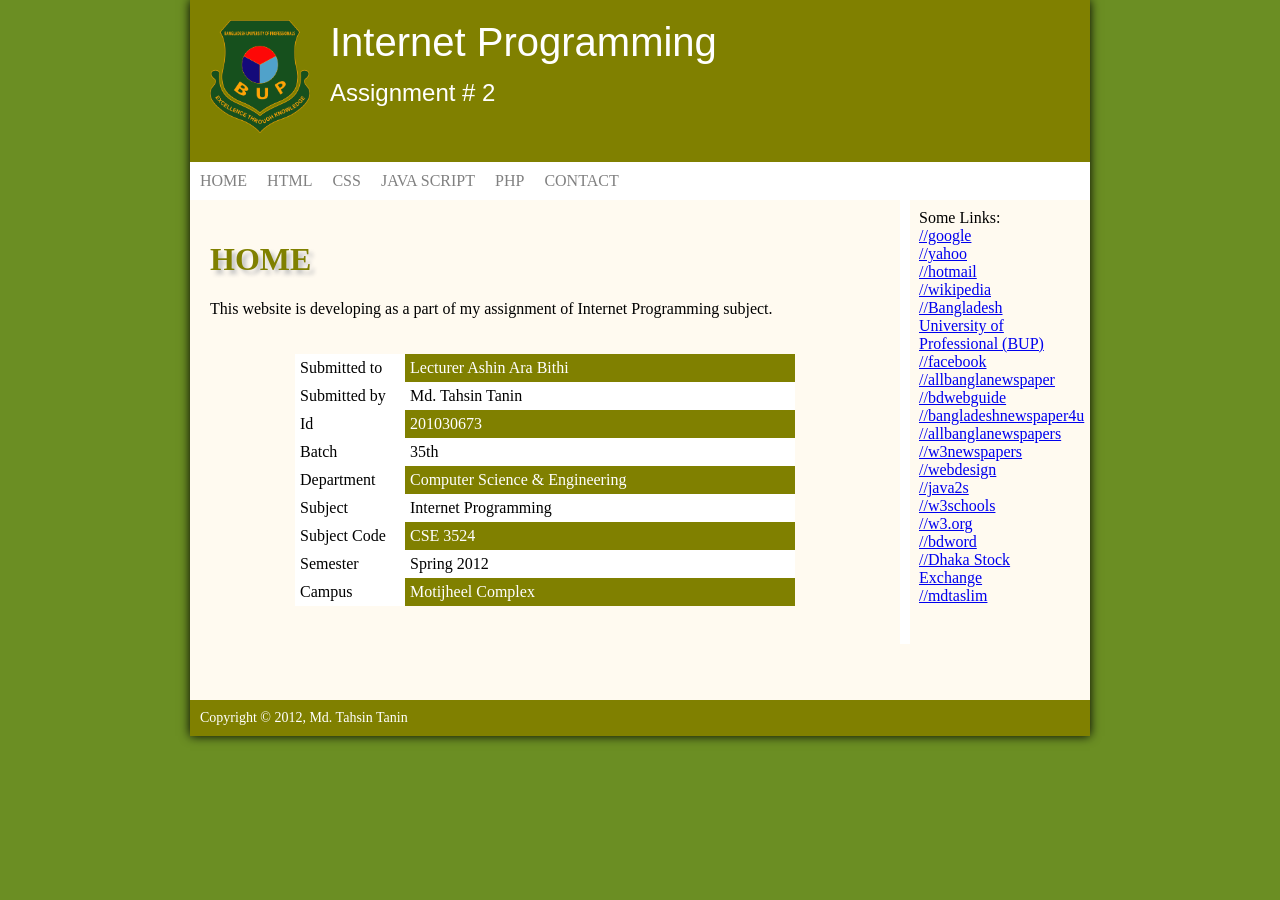
<file: index.html>
<!DOCTYPE HTML>
<html>
	<head>		
		<title>T A N I N</title>

		
		<meta name="description" content="University Assignment" />
		<meta name="keywords" content="HTML,CSS,JavaScript,PHP" />
		<meta name="author" content="Md. Tahsin Tanin" />
		<meta http-equiv="content-type" content="30" />
		<link rel="icon" href="favicon1.jpg">
		<link rel="stylesheet" type="text/css" href="style.css">
	
		
	</head>

<body>

	<div id="layout">
	
	
	
	<div id="header"> 
		<div id="header-left">
			<img src="aublogo.gif">  
		</div>
		
		<div id="header-right">Internet Programming</br>
			<font size="5px">Assignment # 2</font> 
		</div>
		<div class="clear"> </div>
	</div>
	
		
		<div id="menu">
			<a href="index.html">HOME</a>
			<a href="html.html">HTML</a>
			<a href="css.html">CSS</a>
			<a href="javascript.html">JAVA SCRIPT</a>
			<a href="php.html">PHP</a>
			<a href="contact.html">CONTACT</a>	
		</div>
		
		<div id="content">
			<div id="mainContent"><h1>HOME</h1>
				
				<p>This website is developing as a part of my assignment of Internet Programming subject.</p>
				
				
				<table cellpadding=0 cellspacing=0 id="data">
					
					<tr>
						<td>Submitted to</td>
						<td>Lecturer Ashin Ara Bithi</td>
					</tr>
					
					<tr>
						<td>Submitted by</td>
						<td>Md. Tahsin Tanin</td>
					</tr>
					<tr>
						<td>Id</td>
						<td>201030673</td>
					</tr>
					<tr>
						<td>Batch</td>
						<td>35th</td>
					</tr>
					<tr>
						<td>Department</td>
						<td>Computer Science & Engineering</td>
					</tr>
					<tr>
						<td>Subject</td>
						<td>Internet Programming</td>
					</tr>
					<tr>
						<td>Subject Code</td>
						<td>CSE 3524</td>
					</tr>
					<tr>
						<td>Semester</td>
						<td>Spring 2012</td>
					</tr>
					
					<tr>
						<td>Campus</td>
						<td>Motijheel Complex</td>
					</tr>
					
				</table><br/>
				</div>
					
			
			<div id="sidebar">
			
					Some Links:
						<a href="http://www.google.com" target="_blank">//google</a>
						<a href="http://www.yahoo.com" target="_blank">//yahoo</a>
						<a href="http://www.hotmail.com" target="_blank">//hotmail</a>
						<a href="http://www.wikipedia.com" target="_blank">//wikipedia</a>
						<a href="https://bup.edu.bd/" target="_blank">//Bangladesh University of Professional (BUP)</a>
						<a href="http://www.facebook.com" target="_blank">//facebook</a>
						<a href="http://www.allbanglanewspaper.com" target="_blank">//allbanglanewspaper</a>
						<a href="http://www.bdwebguide.com" target="_blank">//bdwebguide</a>
						<a href="http://www.bangladeshnewspaper4u.com" target="_blank">//bangladeshnewspaper4u</a>
						<a href="http://www.allbanglanewspapers.com/" target="_blank">//allbanglanewspapers</a>
						<a href="http://www.w3newspapers.com/bangladesh" target="_blank">//w3newspapers</a>
						<a href="http://www.webdesign.com/" target="_blank">//webdesign</a>
						<a href="http://www.java2s.com/" target="_blank">//java2s</a>
						<a href="http://www.w3schools.com/" target="_blank">//w3schools</a>
						<a href="http://www.w3.org/" target="_blank">//w3.org</a>
						<a href="http://www.bdword.com/" target="_blank">//bdword</a>
						<a href="http://www.dsebd.org/" target="_blank">//Dhaka Stock Exchange</a>
						<a href="http://links.mdtaslim.co.cc/" target="_blank">//mdtaslim</a>

			</div>
						<div class="clear"></div>	

		</div>
		
		<div id="footer">
			Copyright © 2012,   Md. Tahsin Tanin
		</div>
					<div class="clear"></div>	

	</div>
	
</body>


</html>
</file>
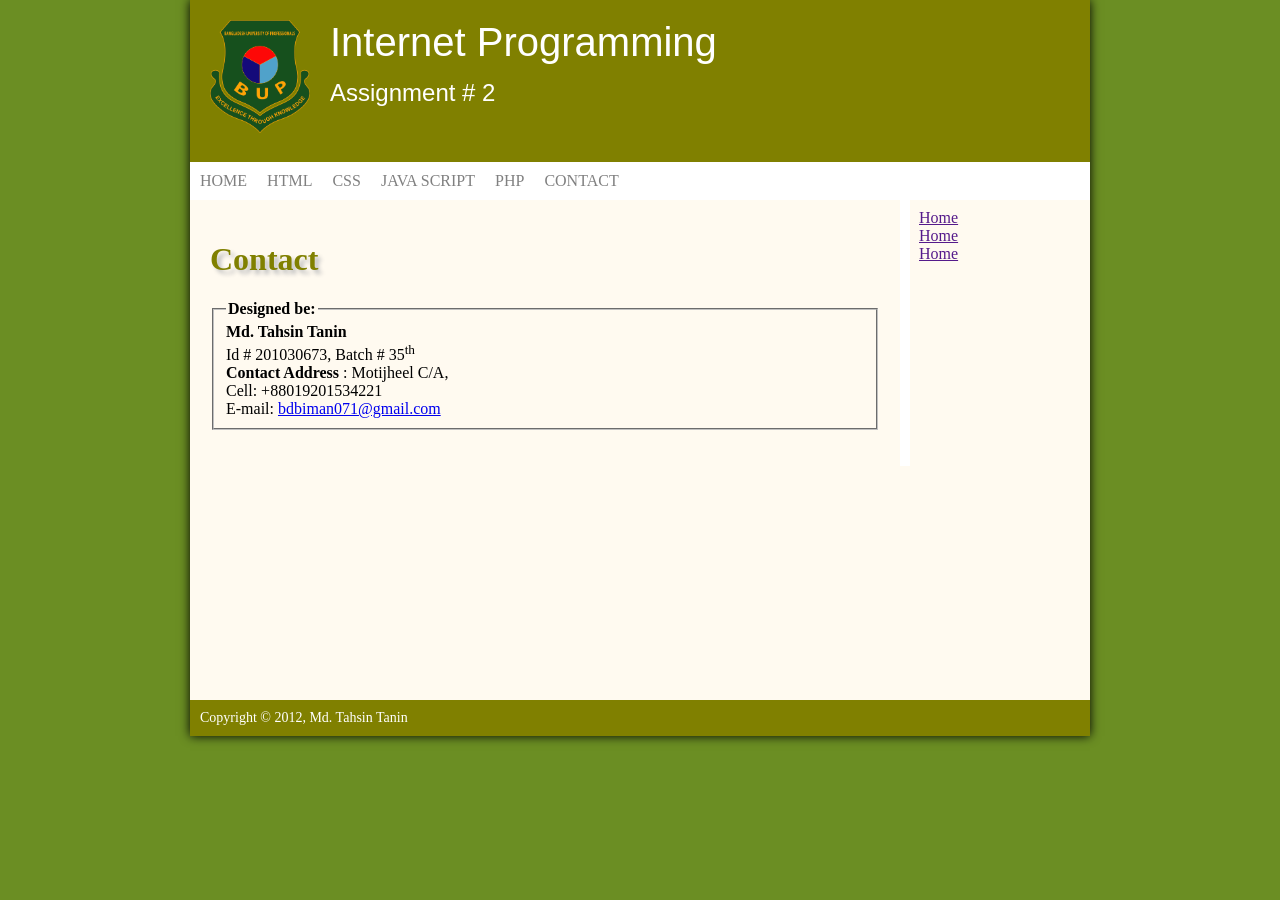
<file: contact.html>
<!DOCTYPE HTML>
<html>
	<head>		
		<title>T A N I N</title>
		<link rel="stylesheet" type="text/css" href="style.css">
			<link rel="icon" href="favicon1.jpg">
	</head>

<body>

	<div id="layout">
	
<div id="header"> 
		<div id="header-left">
			<img src="aublogo.gif">  
		</div>
		
		<div id="header-right">Internet Programming</br>
			<font size="5px">Assignment # 2</font> 
		</div>
		<div class="clear"> </div>
	</div>
	
		<div id="menu">
			<a href="index.html">HOME</a>
			<a href="html.html">HTML</a>
			<a href="css.html">CSS</a>
			<a href="javascript.html">JAVA SCRIPT</a>
			<a href="php.html">PHP</a>
			<a href="contact.html">CONTACT</a>
			
			
		</div>
		
		<div id="content">
			<div id="mainContent">			<h1>Contact</h1>
			

			<p><form>			
			
			<fieldset>
			
			<legend><b>Designed be:</b></legend>
			<b>Md. Tahsin Tanin</b><br/><font size="3">Id  # 201030673, Batch  # 35<sup>th</sup><br/>  
			<b>Contact Address</b> : Motijheel C/A, <br/>Cell: +88019201534221
			<br/>E-mail: <a href="mailto:bdbiman071@gmail.com">bdbiman071@gmail.com</a></font>
			
			</fieldset>
			
			</form></p>

</body>
		
		
		</div>
		<div id="sidebar">
		
			<a href="">Home</a>
			<a href="">Home</a>
			<a href="">Home</a>
			
			
		</div>
		<div class="clear"></div>
		
	</div>
	<div id="footer">
		Copyright © 2012,   Md. Tahsin Tanin
	</div>
	
</div>

</body>
</html>
</file>
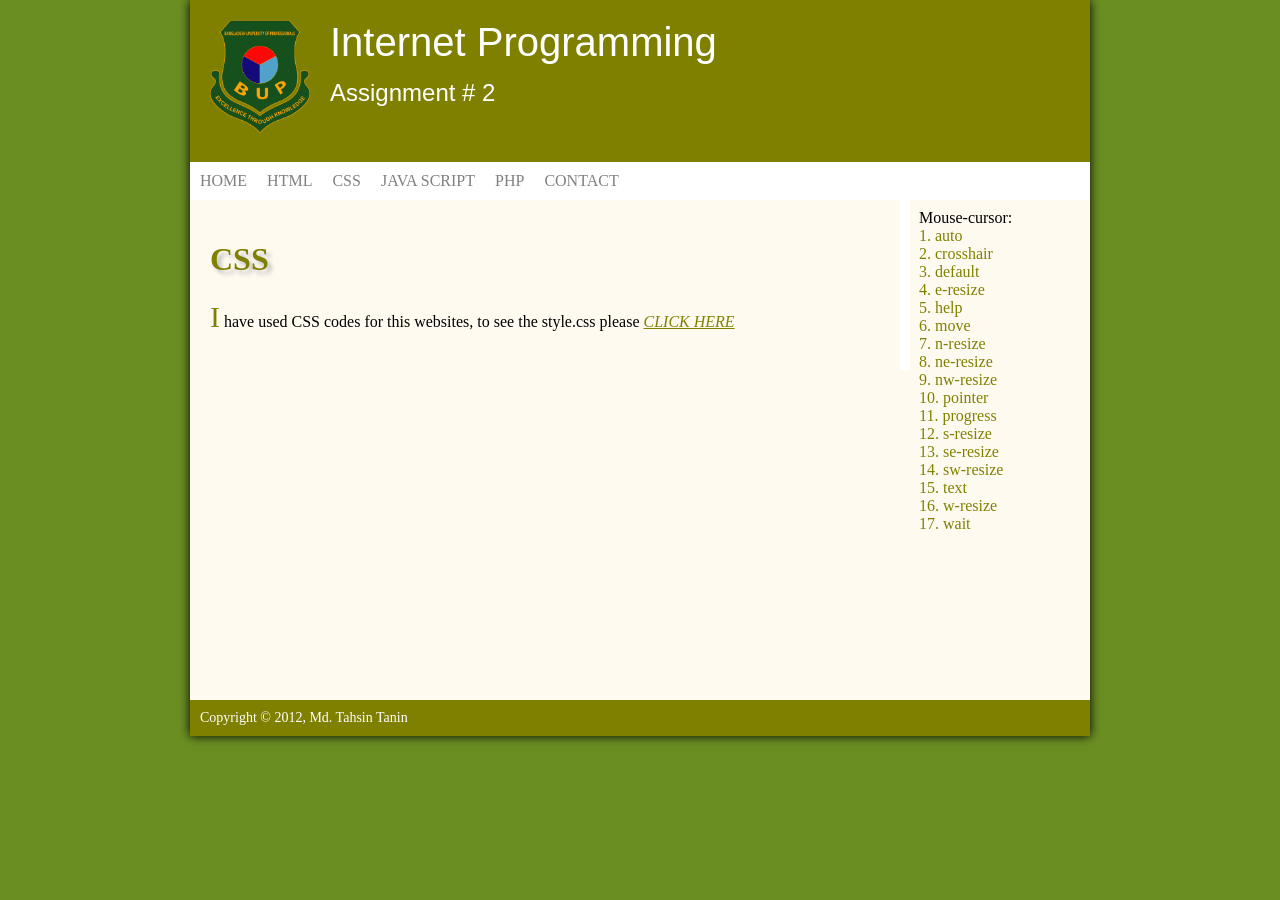
<file: css.html>
<!DOCTYPE HTML>
<html>
	<head>		
		<title>T A N I N</title>
	<link rel="stylesheet" type="text/css" href="style.css">
			<link rel="icon" href="favicon1.jpg">
	<style type="text/css">
	
	p:first-letter
	{
	color:olive;
	font-size:30px;
	}
	
	a:first-line 
	{
	color:grey;
	font-variant:small-caps;
	}
	
	p>i:first-child
	{
	color:yellow;
	}
	
	a:link {color:olive;}
	a:visited {color:pink;}
	a:hover {color:magenta;}
	a:active {color:ash;}

[style]
{
color:olive;
}

</style>
	</head>

<body>

	<div id="layout">
	
<div id="header"> 
		<div id="header-left">
			<img src="aublogo.gif">  
		</div>
		
		<div id="header-right">Internet Programming</br>
			<font size="5px">Assignment # 2</font> 
		</div>
		<div class="clear"> </div>
	</div>
	
		<div id="menu">
			<a href="index.html">HOME</a>
			<a href="html.html">HTML</a>
			<a href="css.html">CSS</a>
			<a href="javascript.html">JAVA SCRIPT</a>
			<a href="php.html">PHP</a>
			<a href="contact.html">CONTACT</a>
			
			
		</div>
		
		<div id="content">
			<div id="mainContent"><h1>CSS</h1>
			

				<p>I have used CSS codes for this websites, to see the style.css please <i><a href="style.css">CLICK HERE</a></i></p>
			
			</div>
			
			<div id="sidebar">
			

			Mouse-cursor:<br/>
			
				<span style="cursor:auto">1.	auto</span><br />
				<span style="cursor:crosshair">2.	crosshair</span><br />
				<span style="cursor:default">3.	default</span><br />
				<span style="cursor:e-resize">4.	e-resize</span><br />
				<span style="cursor:help">5.	help</span><br />
				<span style="cursor:move">6.	move</span><br />
				<span style="cursor:n-resize">7.	n-resize</span><br />
				<span style="cursor:ne-resize">8.	ne-resize</span><br />
				<span style="cursor:nw-resize">9.	nw-resize</span><br />
				<span style="cursor:pointer">10.	pointer</span><br />
				<span style="cursor:progress">11.	progress</span><br />
				<span style="cursor:s-resize">12.	s-resize</span><br />
				<span style="cursor:se-resize">13.	se-resize</span><br />
				<span style="cursor:sw-resize">14.	sw-resize</span><br />
				<span style="cursor:text">15.	text</span><br />
				<span style="cursor:w-resize">16.	w-resize</span><br />
				<span style="cursor:wait">17.	wait</span><br />
			
			</div>
			
			<div class="clear"></div>
			
		</div>
		<div id="footer">
			Copyright © 2012,   Md. Tahsin Tanin
		</div>
		
	</div>
	
</body>
</html>
</file>
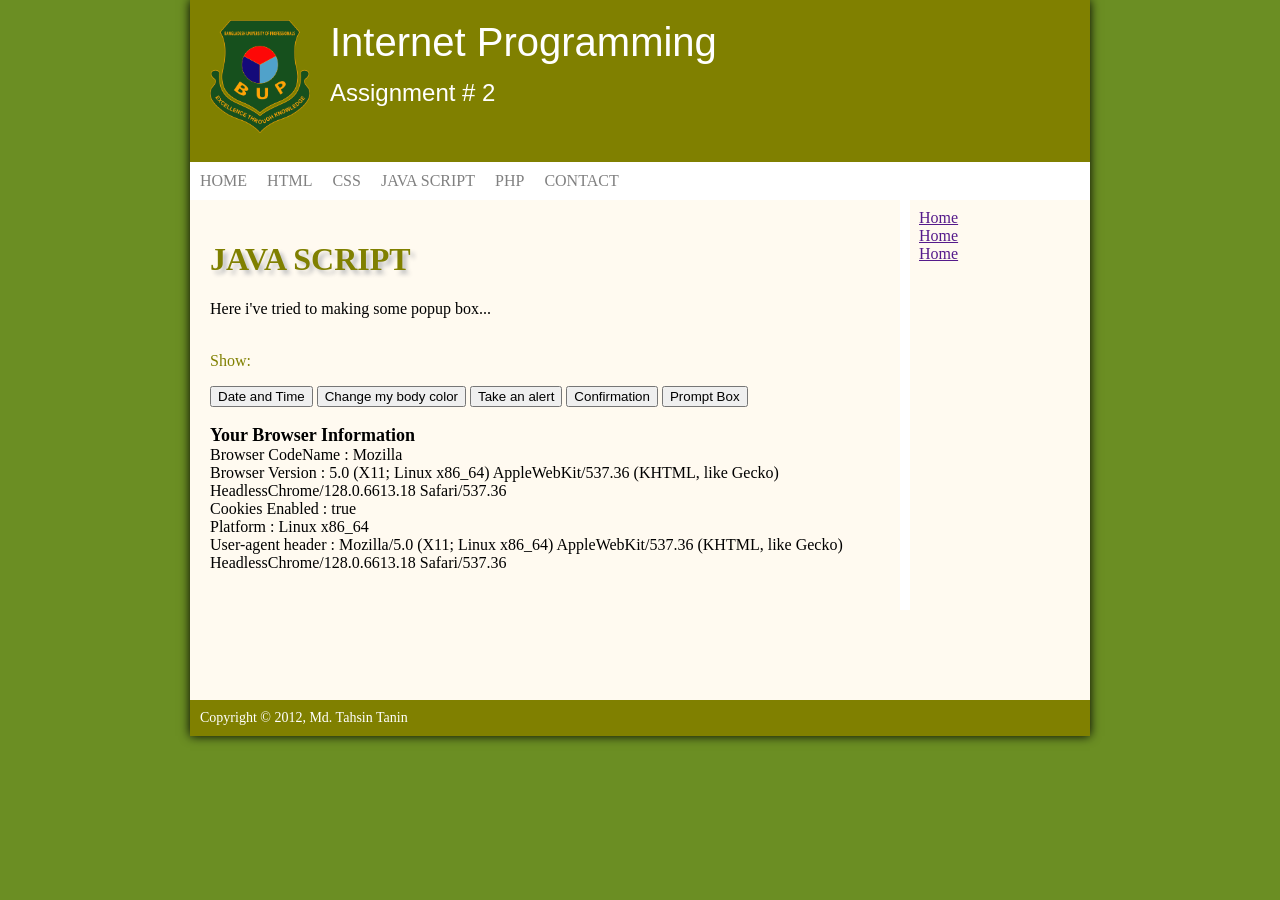
<file: javascript.html>
<!DOCTYPE HTML>
<html>
	<head>		
		<title>T A N I N</title>
		
<link rel="stylesheet" type="text/css" href="style.css">
			<link rel="icon" href="favicon1.jpg">
<script type="text/javascript">


function displayDate()
{
document.getElementById("date").innerHTML=Date();
}


function changecolor()
{
	document.getElementById("content").style.backgroundColor='moccasin';
	document.getElementById("demo").innerHTML=  "<b> Body color changed !</b>";
}


function show_alert()
{
alert("This website is for my Second assignment");
}

function show_confirm()

{
var r=confirm("Is this assignment is good?");
if (r==true)
{
alert("Thank you for 'OK'");
}
else
{
alert("You pressed 'Cancel'");
}
}


function show_prompt()
{
var name=prompt("Please enter your name","Tanin");
if (name!=null && name!="")
  {
  document.write("<p>Hello " + name + "! How are you today?</p>");
  }
}




</Script>


	</head>

<body>

	<div id="layout">
	
<div id="header"> 
		<div id="header-left">
			<img src="aublogo.gif">  
		</div>
		
		<div id="header-right">Internet Programming</br>
			<font size="5px">Assignment # 2</font> 
		</div>
		<div class="clear"> </div>
	</div>
	
		<div id="menu">
			<a href="index.html">HOME</a>
			<a href="html.html">HTML</a>
			<a href="css.html">CSS</a>
			<a href="javascript.html">JAVA SCRIPT</a>
			<a href="php.html">PHP</a>
			<a href="contact.html">CONTACT</a>
			
			
		</div>
		<div id="content">
			<div id="mainContent"><h1>JAVA SCRIPT</h1>
				
				Here i've tried to making some popup box... 
				
				<br/><br/>
				
				<p><font color="olive" id="date">Show:</font></p>
				<button type="button" onclick="displayDate()">Date and Time</button>
				
				
				<button  onclick="changecolor()" id="demo" >Change my body color</button>
				
						
				<button type="button" onclick="show_alert()">Take an alert</button>
				
					
				<button type="button" onclick="show_confirm()">Confirmation</button> 
				
				
				<input type="button" onclick="show_prompt()" value="Prompt Box" />
			
			</br></br>
			
			
			
			<font size="4"><b>Your Browser Information</b></font> 
			
			</br>
			
				
			<div id="example"></div>
			
				<script type="text/javascript">
				txt = "Browser CodeName			: " + navigator.appCodeName + "</br>";
				txt+= "Browser Version 			: " + navigator.appVersion + "</br>";
				txt+= "Cookies Enabled 			: " + navigator.cookieEnabled + "</br>";
				txt+= "Platform 				: " + navigator.platform + "</br>";
				txt+= "User-agent header		: " + navigator.userAgent + "</br>";

				document.getElementById("example").innerHTML=txt;
			
			</script> 
			
			
			</br>
				
				</div>
			<div id="sidebar">
			
				<a href="">Home</a>
				<a href="">Home</a>
				<a href="">Home</a>
				
				
			</div>
			<div class="clear"></div>
			
		</div>
		<div id="footer">
			Copyright © 2012,   Md. Tahsin Tanin 
		</div>
		
	</div>
	
</body>
</html>
</file>
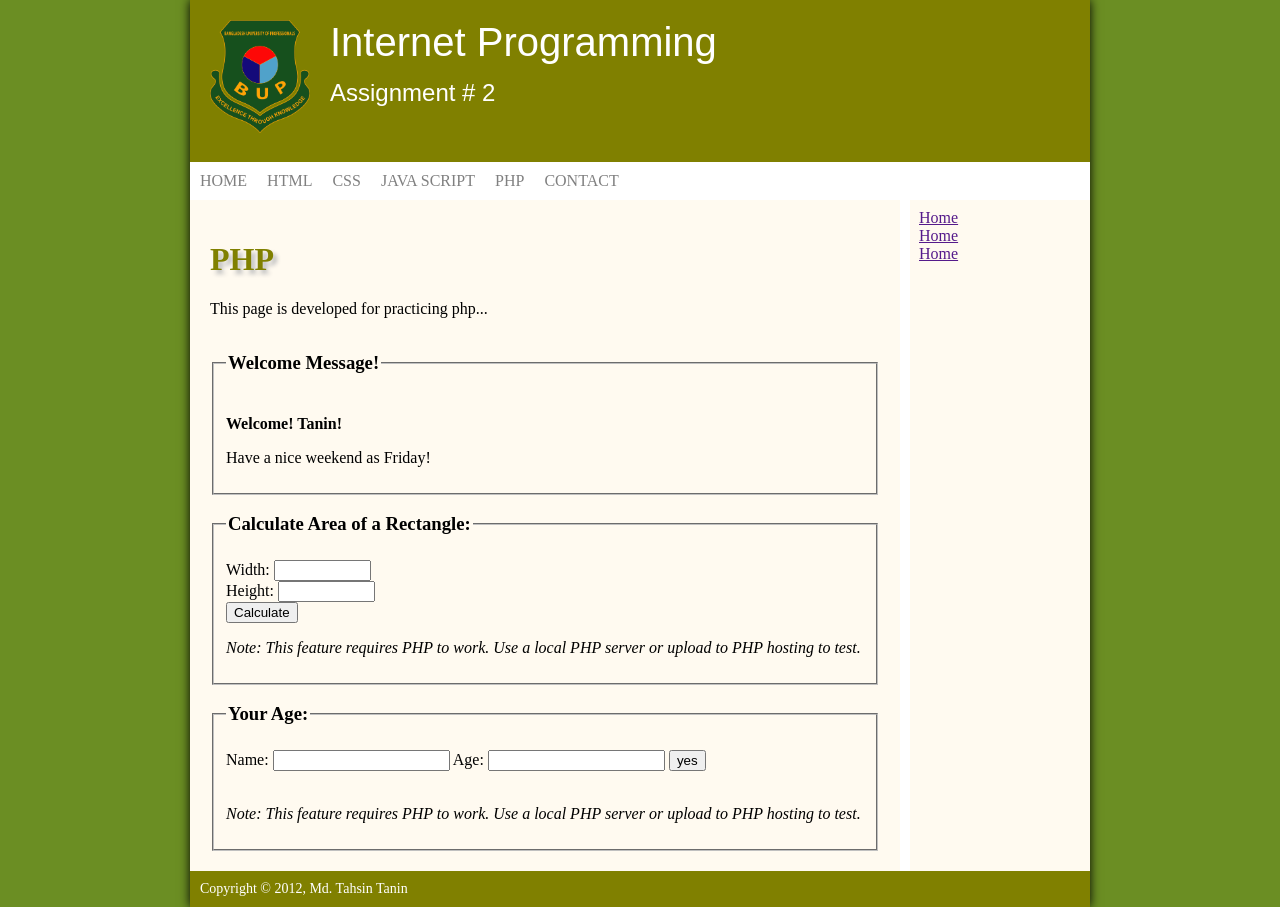
<file: php.html>
<!DOCTYPE HTML>
<html>
	<head>		
		<title>T A N I N</title>
		<link rel="stylesheet" type="text/css" href="style.css">
			<link rel="icon" href="favicon1.jpg">
	</head>

<body>

	<div id="layout">
	
<div id="header"> 
		<div id="header-left">
			<img src="aublogo.gif">  
		</div>
		
		<div id="header-right">Internet Programming</br>
			<font size="5px">Assignment # 2</font> 
		</div>
		<div class="clear"> </div>
	</div>
	
		<div id="menu">
			<a href="index.html">HOME</a>
			<a href="html.html">HTML</a>
			<a href="css.html">CSS</a>
			<a href="javascript.html">JAVA SCRIPT</a>
			<a href="php.html">PHP</a>
			<a href="contact.html">CONTACT</a>
			
			
		</div>
		
		<div id="content">
			<div id="mainContent">		
			
			<h1>PHP</h1> 
			
			<p>This page is developed for practicing php... </p>
	

		<fieldset>
			<legend><h3>Welcome Message!</h3></legend>
			
			<p><strong>Welcome! Tanin!</strong></p>
			
			<p>Have a nice weekend as Friday!</p>
				
		</fieldset>
		
		
		
		<fieldset>
						
				<legend><h3>Calculate Area of a Rectangle:</h3></legend>
				
				<form action = "php.html" method = "POST">
				
				Width: <input type = "text" name = "width" size=10> <br/> 
				Height: <input type = "text" name = "length" size=10> <br>
				
				<input type="hidden" name="calc" value ="yes"/> 
				
				<input type = "submit" name = "Calculate" value="Calculate"/> 
				</form>
				
				<p><em>Note: This feature requires PHP to work. Use a local PHP server or upload to PHP hosting to test.</em></p>
			
			
		</fieldset>
		



		<fieldset>
				<legend><h3>Your Age:</h3></legend>
				
				<form action="php.html" method="POST">
				Name: <input type="text" Name="fname"/>
				Age: <input type="text" Name="age"/>
				
				<input type="submit" name="submit" value="yes"/>
				
				</form><br/>		
				
				<p><em>Note: This feature requires PHP to work. Use a local PHP server or upload to PHP hosting to test.</em></p>

		
		</fieldset>
		
		
		
	</div>
		

		<div id="sidebar">
			
				<a href="">Home</a>
				<a href="">Home</a>
				<a href="">Home</a>
				
				
			</div>
			<div class="clear"></div>
			
		</div>
		<div id="footer">
			Copyright © 2012,   Md. Tahsin Tanin
		</div>
		
	</div>
	
</body>
</html>
</file>
<file: style.css>
body{
				margin:0;
				padding:0;
				background:olivedrab;
				}
				
			#layout{
				width:900px;
				margin:0 auto;
				background:white;
				box-sizing:border-box;
				//border:2px solid white;
				box-shadow:0 0 10px black;
				
				
			}
		
			#header{
				background:olive;
				padding:10px;
				font-size:40px;
				color:white;
				font-family:arial;
				box-sizing:border-box;
				width:100%;
			}
			
				#header-left{
					background:olive;
					padding:10px;
					font-size:40px;
					color:white;
					font-family:arial;
					//outline-style:dotted;		
					float:left;	
					width:100px;
									
				}
				
				#header-left img{
				width:100%;
				}
				
				#header-right{
					background:olive;
					padding:10px;
					font-size:40px;
					color:white;
					font-family:arial;
					//outline-style:dotted;		
					float:left;	
									
				}
		
			#menu{
				background:darkkhaki;
				width:100%;
				font-size:16px;
				box-sizing:border-box;
				
			}
			
			#menu a{
				color:grey;
				text-decoration:none;
				padding:10px;
				float:left;				
			}
			#menu a:hover{
				background:lightgrey;
			}
			
						
			#content{
				background:floralwhite;
				min-height:500px;
				clear:both;
				box-sizing:border-box;
			}
			
			#mainContent{
				width:80%;
				padding:20px;
				float:left;
				border-right:10px solid white;
				box-sizing:border-box;
			}
			
			#data{
				width:500px;
				margin:0 auto;
				background:white;
				border-top:20px solid floralwhite;
			}
			#data td{
				padding:5px;
			}
			#data th{
				background:magenta;
			}
			#data tr:nth-child(2n+1){
				background:olive;
				color:white;
			}
			#data td:first-child{
				width:100px;
				background:white;
				color:black;
			}
			#sidebar{
				width:18%;
				padding:1%;
				float:left;
				box-sizing:border-box;
				
			}
			#sidebar a{
				display:block;
			}
			.clear{
				clear:both;
			}
					
			#footer{
				background:olive;
				padding:10px;
				color:white;
				font-size:14px;
				box-sizing:border-box;
				width:100%;
			}
			
			
		h1
		{
		color:olive;
		text-shadow: 4px 4px 4px silver;
		
		}
</file>
